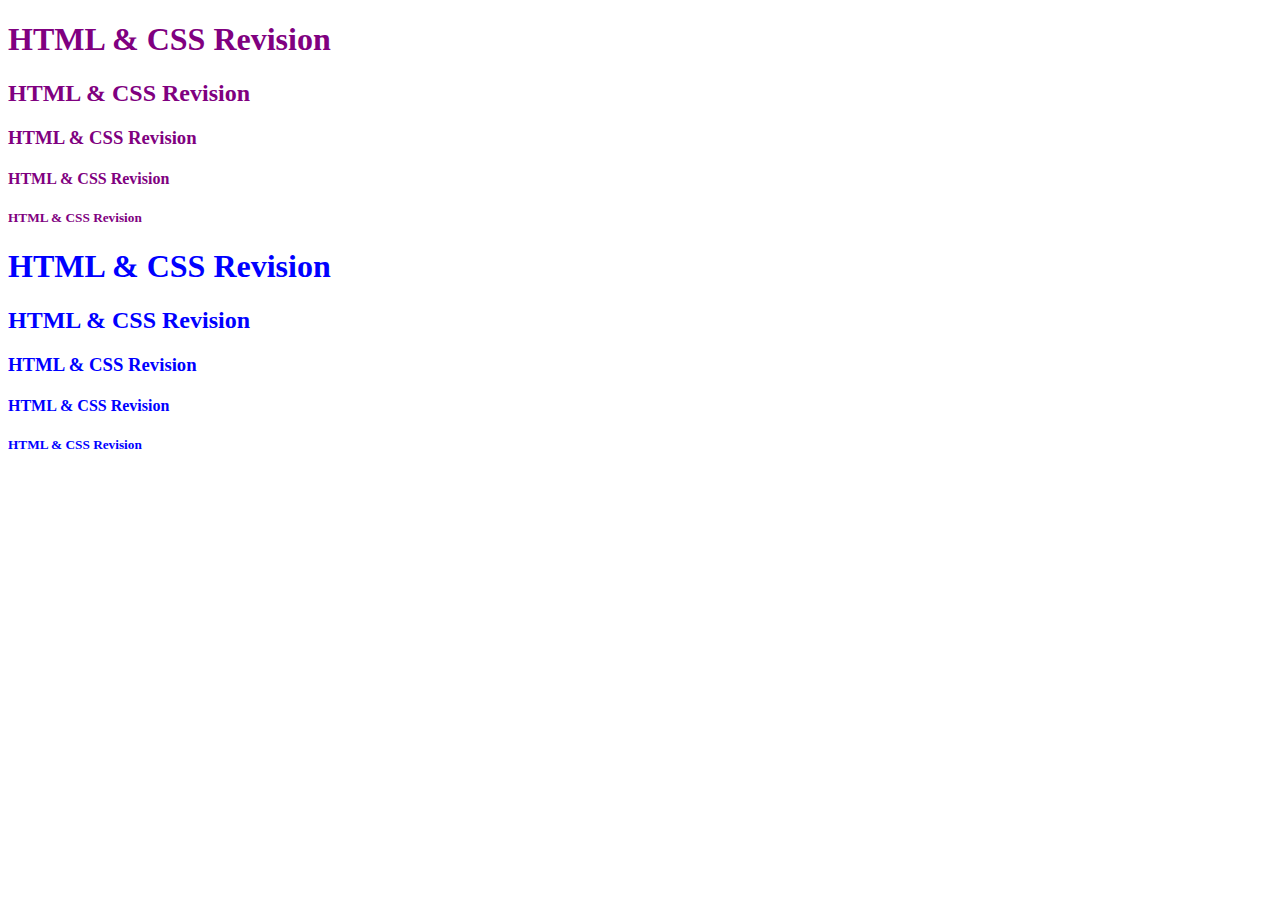
<file: day1/index.html>
<!DOCTYPE html>
<html lang="en">

<head>
    <meta charset="UTF-8">
    <meta name="viewport" content="width=device-width, initial-scale=1.0">
    <title>HTML & CSS Revision</title>
    <link rel="stylesheet" href="style.css">
    <!-- <style>
        h2 {
            color: blue;
        }
    </style> -->
</head>

<body>
    <!-- Heading -->
    <!-- <h1 style="color: red;">HTML & CSS Revision</h1>
    <h2>HTML & CSS Revision</h2>
    <p>At Encodingo, we are more than just a coding platform. We are a community of passionate educators and coders who
        are
        dedicated to making a positive impact on the lives of children. We believe that coding has the power to change
        the
        world, and we are excited to be a part of the journey.</p>
    <a href="https://encodingo.com/subscription" target="_blank">Read More</a> -->

    <!-- image -->
    <!-- <img src="/day1/img.jpg" alt="classroom">

    <a href="https://encodingo.com/subscription" target="_blank">
        <img src="/day1/img.jpg" alt="">
    </a> -->

    <!-- table -->
    <!-- <table>
        <tr>
            <td>Name</td>
            <td>Roll</td>
            <td>Branch</td>
        </tr>
        <tr>
            <td>Suraj</td>
            <td>101</td>
            <td>CSE</td>
        </tr>
        <tr>
            <td>Suraj</td>
            <td>101</td>
            <td>CSE</td>
        </tr>
        <tr>
            <td>Suraj</td>
            <td>101</td>
            <td>CSE</td>
        </tr>

        <tr>
            <td>Suraj</td>
            <td>101</td>
            <td>CSE</td>
        </tr>
        <tr>
            <td>Suraj</td>
            <td>101</td>
            <td>CSE</td>
        </tr>
        <tr>
            <td>Suraj</td>
            <td>101</td>
            <td>CSE</td>
        </tr>
        <tr>
            <td>Suraj</td>
            <td>101</td>
            <td>CSE</td>
        </tr>
        <tr>
            <td>Suraj</td>
            <td>101</td>
            <td>CSE</td>
        </tr>
        <tr>
            <td>Suraj</td>
            <td>101</td>
            <td>CSE</td>
        </tr>

    </table> -->
    <!-- List -->
    <!-- <ol type="1">
        <li>Aalu</li>
        <li>Tamato</li>
        <li>Patato</li>
        <li>Aalu</li>
        <li>Tamato</li>
        <li>Patato</li>
        <li>Aalu</li>
        <li>Tamato</li>
        <li>Patato</li>
    </ol>
    <ul type="square">
        <li>Aalu</li>
        <li>Tamato</li>
        <li>Patato</li>
        <li>Aalu</li>
        <li>Tamato</li>
        <li>Patato</li>
        <li>Aalu</li>
        <li>Tamato</li>
        <li>Patato</li>
    </ul> -->


    <!-- Form -->
    <!-- <form action="">
        <label for="">Name</label> <br>
        <input type="text"> <br>
        <label for="">Roll Number</label> <br>
        <input type="number"> <br>
        <label for="">Date Of Birth</label> <br>
        <input type="date"> <br>
        <label for="">Password</label>
        <input type="password"> <br>
        <label for="">Upload Image</label>
        <input type="file"> <br>
        <input type="button" value="Submit">
    </form> -->
    <div class="class1">
        <h1>HTML & CSS Revision</h1>
        <h2>HTML & CSS Revision</h2>
        <h3>HTML & CSS Revision</h3>
        <h4>HTML & CSS Revision</h4>
        <h5>HTML & CSS Revision</h5>
    </div>

    <div id="id1">
        <h1>HTML & CSS Revision</h1>
        <h2>HTML & CSS Revision</h2>
        <h3>HTML & CSS Revision</h3>
        <h4>HTML & CSS Revision</h4>
        <h5>HTML & CSS Revision</h5>
    </div>

</body>

</html>
</file>
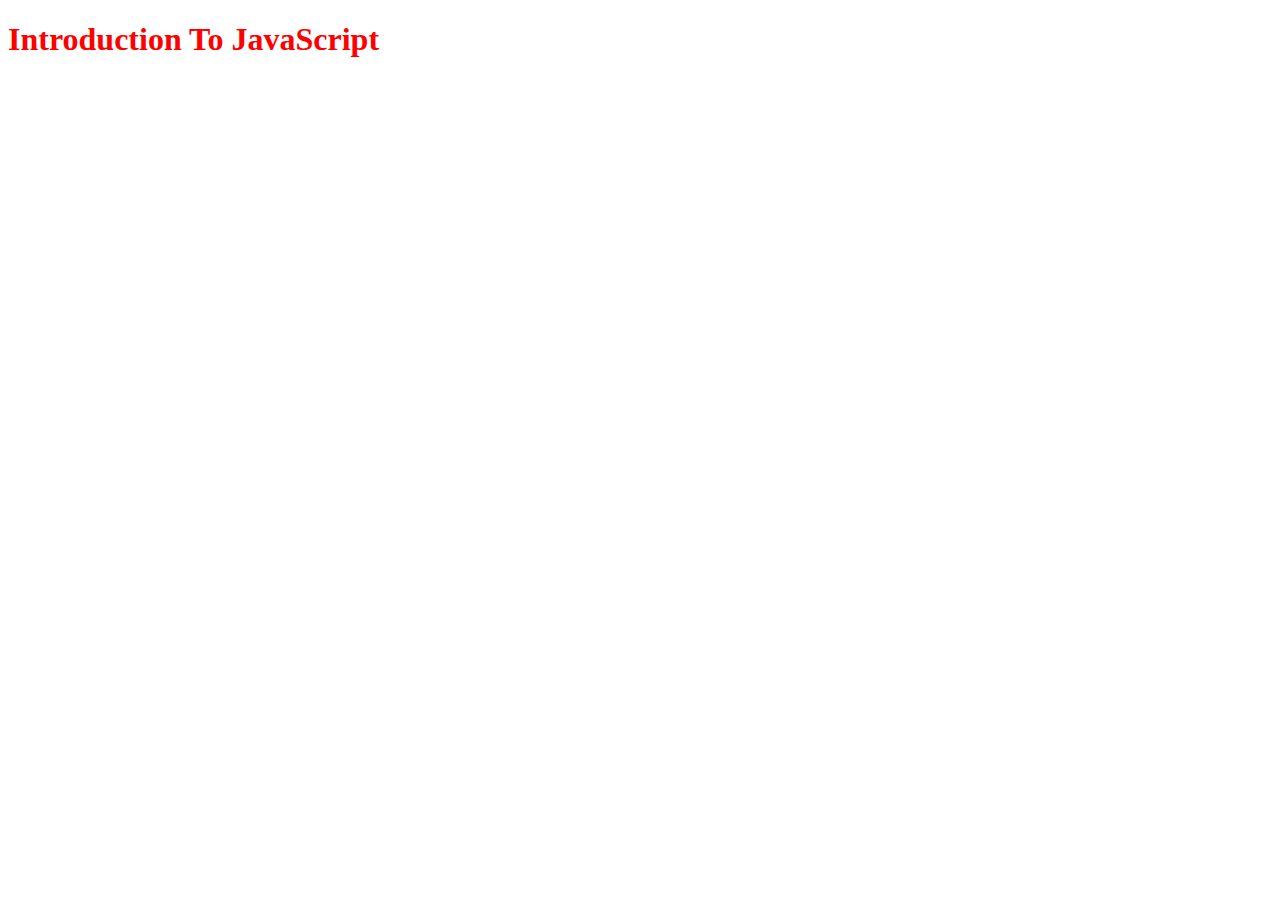
<file: day2/index.html>
<!DOCTYPE html>
<html lang="en">

<head>
    <meta charset="UTF-8">
    <meta name="viewport" content="width=device-width, initial-scale=1.0">
    <title>Day2</title>
    <style>
        h1 {
            color: red;
        }
    </style>

</head>

<body>
    <h1>Introduction To JavaScript</h1>

    <!-- Method -1 -->
    <!-- <script>
        console.log("Hello World")
    </script> -->

    <!-- method-2 -->
    <script src="/day2/index.js"></script>
</body>

</html>
</file>
<file: day1/style.css>
/* p {
    color: purple;
} */

/* image */
/* img {
    height: 50%;
    width: 50%;
    border-radius: 100%;
} */

/* table */
/* table {
    border: 2px solid red;
}

td {
    border: 1px solid purple;
} */
/* h1 {
    color: red;
}

h2 {
    color: red;
}

h3 {
    color: red;
}

h4 {
    color: red;
}

h5 {
    color: red;
} */
.class1 {
    color: purple;
}

#id1 {
    color: blue;
}
</file>
